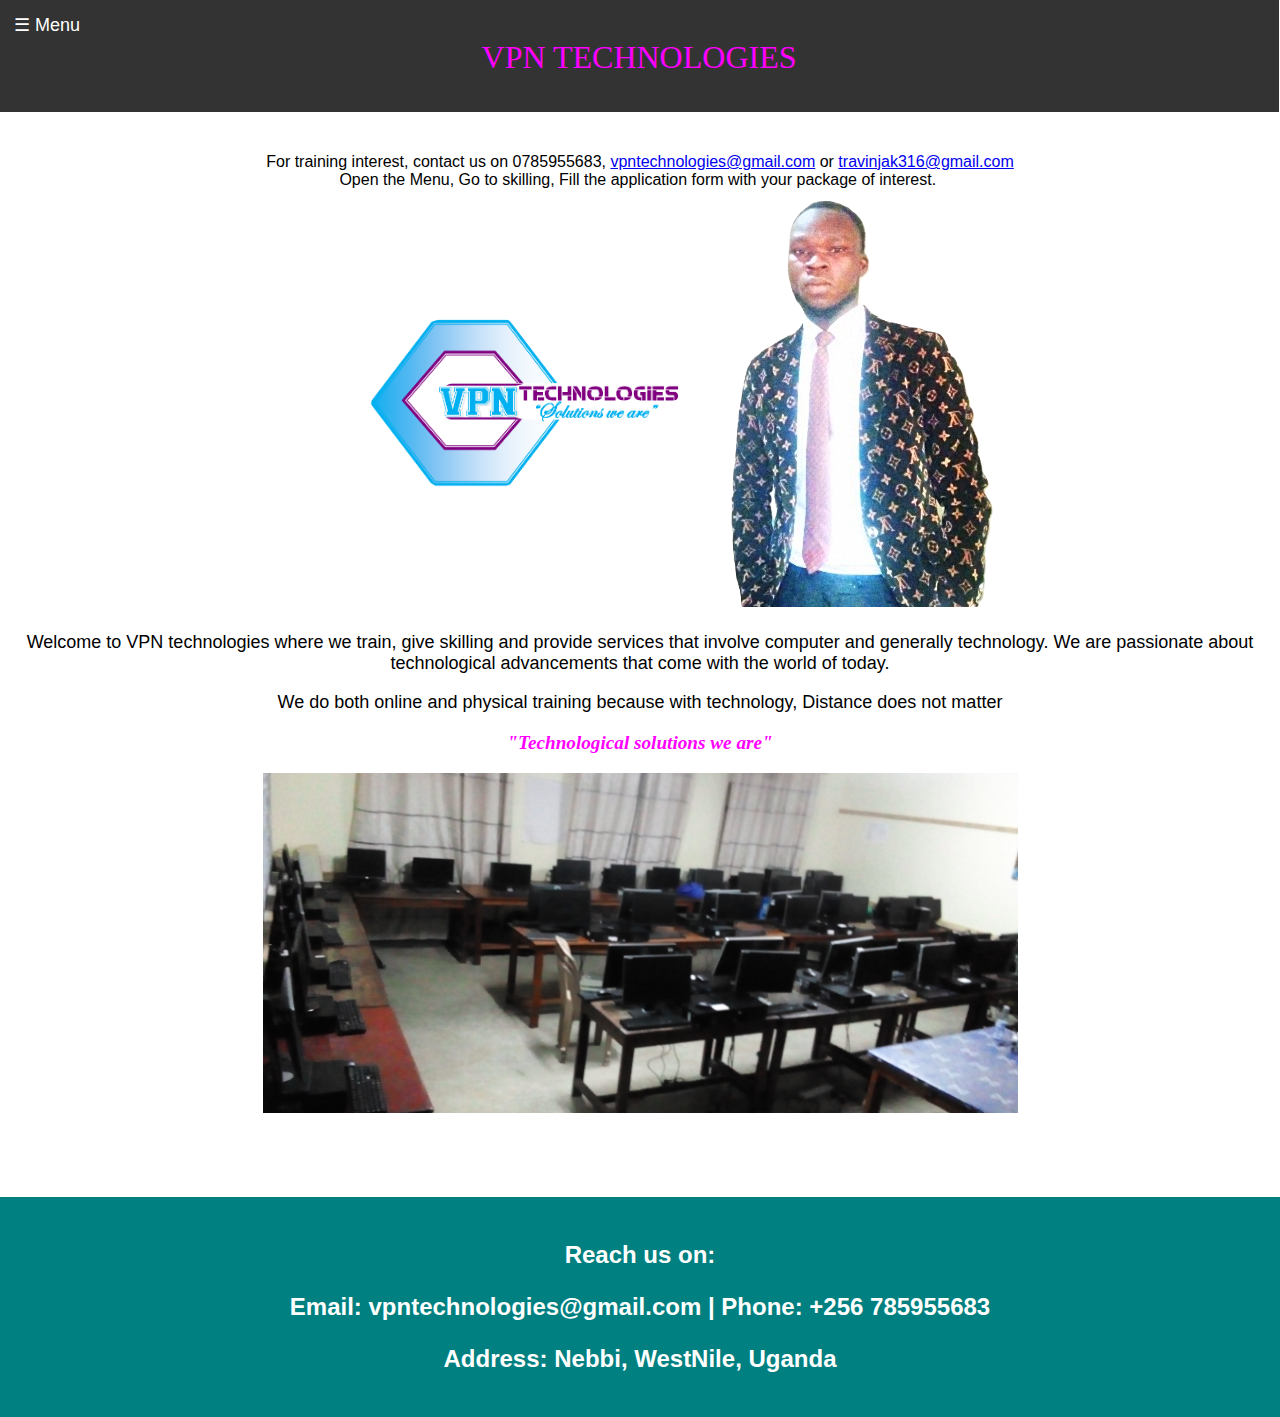
<file: index.html>
<!DOCTYPE html>
<html lang="en">
<head>
<meta charset="UTF-8">
<meta name="viewport" content="width=device-width, initial-scale=1.0">
<title>Business Home Page</title>
<style>
    body { margin:0; font-family: Arial, sans-serif; }
    .navbar {
        background:#333; color:white; padding:15px; position:relative;
    }
    .menu-btn {
        cursor:pointer; font-size:18px; color:white;
    }
    .dropdown {
        display:none; background:#444; position:absolute; top:50px; left:15px; padding:10px; border-radius:5px;
    }
    .dropdown a {
        display:block; color:white; padding:8px 0; text-decoration:none;
    }
    .dropdown a:hover { background:#555; }
    .center {
        text-align:center; padding:40px 20px;
    }
    .logo {
        width:120px; height:auto; margin-bottom:10px;
    }
    .images { display:flex; justify-content:center; gap:20px; margin:30px 0; flex-wrap:wrap; }
    .images img { width:250px; height:150px; object-fit:cover; border-radius:10px; }
    footer {
	background: #333;
	color: white;
	text-align: center;
	padding: 20px;
	margin-top: 40px;
	background-color: #008080;
	font-size: x-large;
	font-style: inherit;
	font-weight: bolder;
}
.auto-style2 {
	font-family: "Kristen ITC";
	font-size: larger;
	color: #FF00FF;
}
.auto-style3 {
	font-family: Arial;
}
.auto-style4 {
	font-size: large;
}
.auto-style5 {
	border-color: #808080;
	border-width: 0;
}
.auto-style6 {
	text-align: left;
}
.auto-style7 {
	text-align: right;
}
.auto-style8 {
	background: #333;
	color: white;
	padding: 15px;
	position: relative;
	text-align: left;
}
.auto-style9 {
	text-align: center;
	font-family: Forresten;
	color: #FF00FF;
	font-size: xx-large;
}
</style>
<script>
    function toggleMenu() {
        var drop = document.getElementById("dropdown");
        drop.style.display = drop.style.display === "block" ? "none" : "block";
    }
</script>
</head>
<body style="background-color: #FFFFFF">

<div class="auto-style8" style="left: -1px; top: -1px">
    <span class="menu-btn" onclick="toggleMenu()">☰ Menu</span>
    <div id="dropdown" class="dropdown">
        <a href="index.html">Home and back to Dashboard</a>
        <a href="services.html">Few of our Services</a>
        <a href="goals.html">Our Goals</a>
        <a href="skilling.html">Apply for Trainings/Skilling</a>
    </div>
	<br>
	<table style="width: 100%">
		<tr>
			<td class="auto-style9">VPN TECHNOLOGIES</td>
		</tr>
	</table>
	<br>
</div>

<div class="center">
    For training interest, contact us on 0785955683,
	<a href="mailto:vpntechnologies@gmail.com">vpntechnologies@gmail.com</a> or
	<a href="mailto:travinjak316@gmail.com">travinjak316@gmail.com</a><br>Open 
	the Menu, Go to skilling, Fill the application form with your package of 
	interest.&nbsp;<table class="auto-style5" style="width: 100%">
		<tr>
			<td class="auto-style7">
    <img alt="" height="190" src="logo.PNG" width="366"></td>
			<td class="auto-style6">
			<img alt="" height="415" src="ceo.png" width="280">&nbsp;</td>
		</tr>
	</table>
    <p class="auto-style4"><span class="auto-style3">Welcome to VPN technologies 
	where we train, give skilling and provide services that involve computer and 
	generally technology. We are passionate about technological advancements that 
	come with the world of today.</p>
	<p class="auto-style4">We do both online and physical training because with 
	technology, Distance does not matter</span></p>
	<p class="auto-style2"><em><strong>&quot;Technological solutions we are&quot;</strong></em></p>
	<img alt="" src="IMG_20251113_193525_646.jpg" style="width: 755px; height: 340px"></div>

<footer>
    <p>Reach us on:</p>
    <p>Email: vpntechnologies@gmail.com | Phone: +256 785955683</p>
    <p>Address: Nebbi, WestNile, Uganda</p>
</footer>

</body>
</html>
</file>
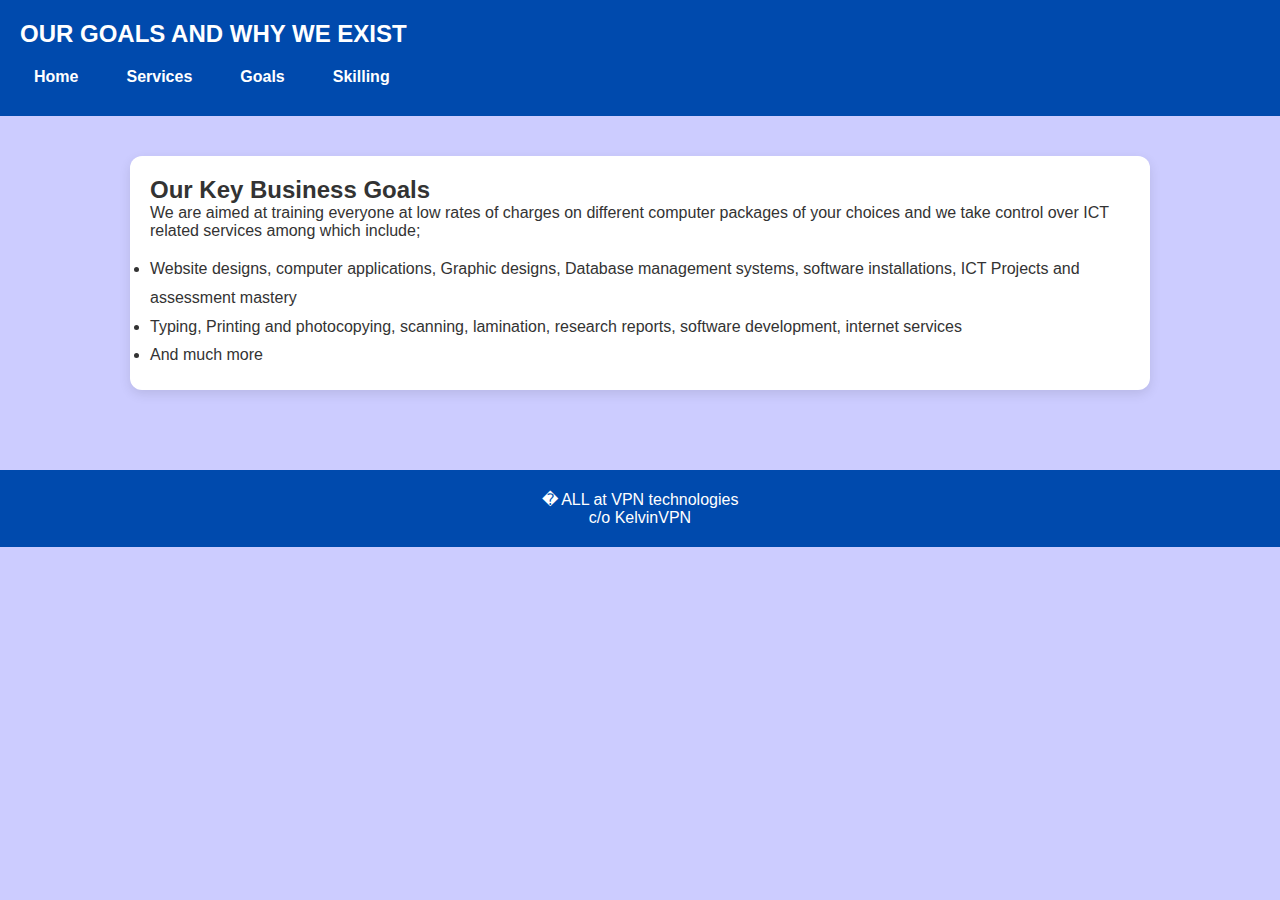
<file: goals.html>
<!DOCTYPE html>
<html>
<head>
<title>Goals</title>
<link rel="stylesheet" href="style.css">
<style type="text/css">
</style>
</head>
<body style="background-color: #CCCCFF">

<header>
<h2>OUR GOALS AND WHY WE EXIST</h2>
<nav>
<a href="index.html">Home</a>
<a href="services.html">Services</a>
<a href="goals.html">Goals</a>
<a href="skilling.html">Skilling</a>
</nav>
</header>

<div class="container">
<div class="card">
<h2>Our Key Business Goals</h2>
<p>We are aimed at training everyone at low rates of charges on different 
computer packages of your choices and we take control over ICT related services 
among which include;</p>
<ul style="margin-top:15px; line-height:1.8;">
<li>Website designs, computer applications, Graphic designs, Database management 
systems, software installations, ICT Projects and assessment mastery</li>
<li>Typing, Printing and photocopying, scanning, lamination, research reports, 
software development, internet services</li>
<li>And much more</li>
</ul>
</div>
</div>

<footer>
	� ALL at VPN technologies<br>c/o KelvinVPN</footer>

</body>
</html>
</file>
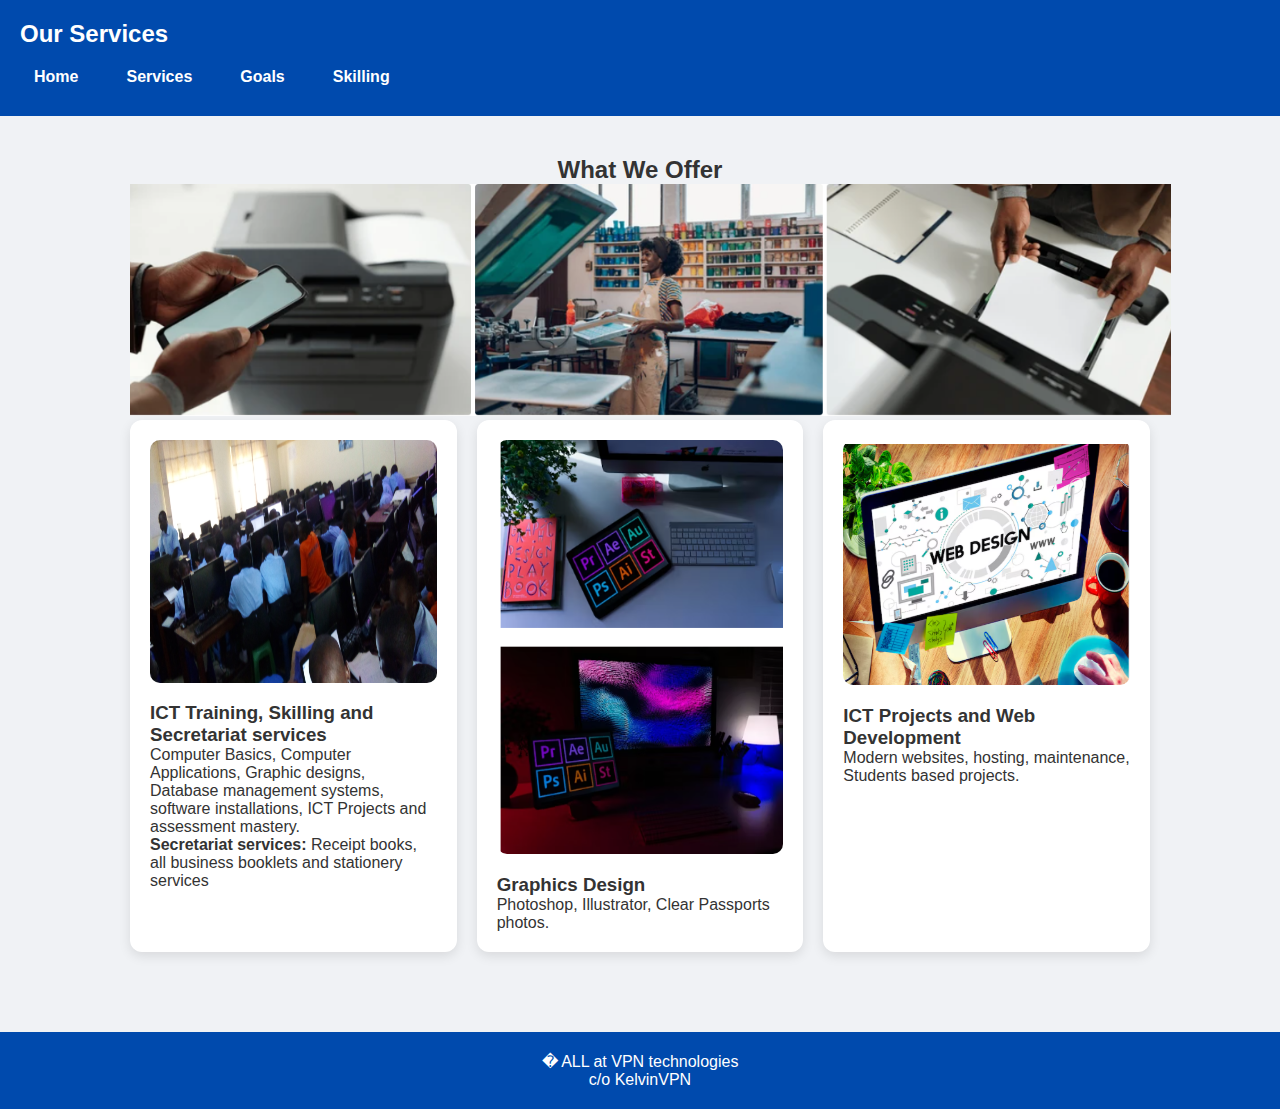
<file: services.html>
<!DOCTYPE html>
<html>
<head>
<title>Services</title>
<link rel="stylesheet" href="style.css">
<style type="text/css">
.auto-style1 {
	margin-bottom: 0;
}
.auto-style2 {
	text-align: center;
}
.auto-style3 {
	margin-left: 0;
}
</style>
</head>
<body>

<header>
<h2>Our Services</h2>
<nav>
<a href="index.html">Home</a>
<a href="services.html">Services</a>
<a href="goals.html">Goals</a>
<a href="skilling.html">Skilling</a>
</nav>
</header>

<div class="container">
<h2 class="auto-style2">What We Offer</h2>
	<p class="auto-style2">
	<img alt="" class="auto-style3" height="232" src="printing.PNG" style="width: 1041px"></p>
<div class="card-grid">
<div class="card">
	<img alt="" class="auto-style1" height="243" src="IMG_20251113_094047_740.jpg" width="571"><h3>ICT Training, 
	Skilling and Secretariat services</h3>
	<p>Computer Basics, Computer Applications,
	<span style="color: rgb(51, 51, 51); font-family: &quot;Segoe UI&quot;, sans-serif; font-size: medium; font-style: normal; font-variant-ligatures: normal; font-variant-caps: normal; font-weight: 400; letter-spacing: normal; orphans: 2; text-align: start; text-indent: 0px; text-transform: none; widows: 2; word-spacing: 0px; -webkit-text-stroke-width: 0px; white-space: normal; background-color: rgb(255, 255, 255); text-decoration-thickness: initial; text-decoration-style: initial; text-decoration-color: initial; display: inline !important; float: none;">
	Graphic designs, Database management systems, software installations, ICT 
	Projects and assessment mastery.</span></p>
	<p><strong>Secretariat services: </strong>Receipt books, all business 
	booklets and stationery services</p></div>
<div class="card"><h3><img alt="" height="414" src="graphics.PNG" width="326">Graphics Design</h3><p>Photoshop, Illustrator, 
	Clear Passports photos.</p></div>
<div class="card"><h3><img alt="" height="245" src="web.PNG" width="579">ICT 
	Projects and Web Development</h3><p>Modern websites, hosting, maintenance, 
	Students based projects.</p>
	</div>
</div>
</div>

<footer>
	� ALL at VPN technologies<br>c/o KelvinVPN</footer>

</body>
</html>
</file>
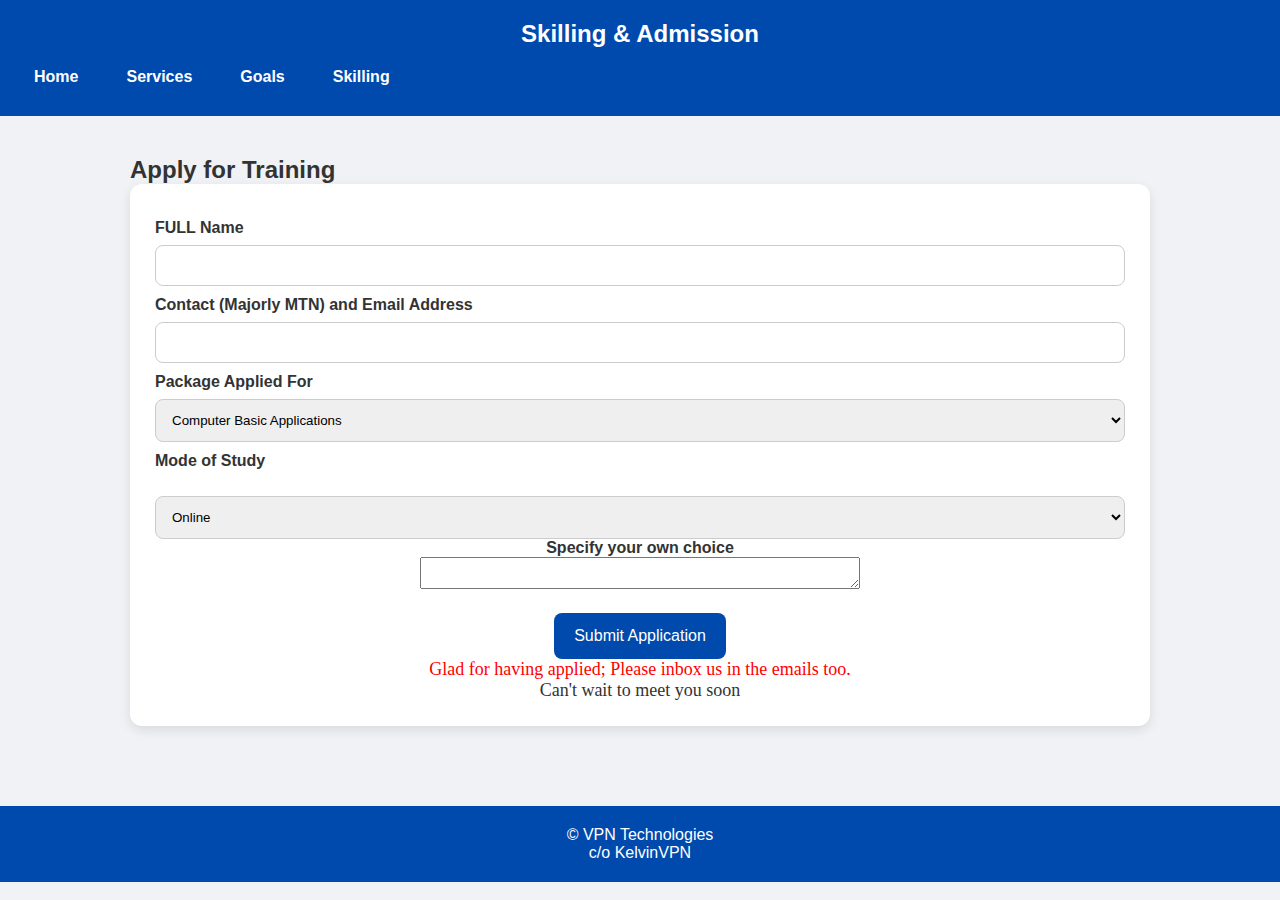
<file: skilling.html>
﻿
<!DOCTYPE html>
<html>
<head>
<title>Skilling & Admission</title>
<link rel="stylesheet" href="style.css">
<style type="text/css">
.auto-style1 {
	text-align: center;
}
.auto-style2 {
	font-family: "Chicago Athletic";
	font-size: large;
}
.auto-style3 {
	font-family: "Chicago Athletic";
	color: #FF0000;
	font-size: large;
}
</style>
</head>
<body>

<header>
<h2 class="auto-style1">Skilling & Admission</h2>
<nav class="auto-style1">
<a href="index.html">Home</a>
<a href="services.html">Services</a>
<a href="goals.html">Goals</a>
<a href="skilling.html">Skilling</a>
</nav>
</header>

<div class="container">
<h2>Apply for Training</h2>

<form action="mailto:travinjak316@gmail.com" method="post" enctype="text/plain">
<label>FULL Name</label>
<input type="text" name="name" required>

<label>Contact (Majorly MTN) and Email Address</label>
<input type="text" name="contact" required>

<label>Package Applied For</label>
<select name="package">
<option>Computer Basic Applications</option>
<option>Graphics Design</option>
<option>Web Development, hosting and Maintenance</option>
<option>ICT Assessment Mastery</option>
<option>Software Maintenance</option>
</select>

<label style="width: 753px">Mode of Study</label><div class="auto-style1">
&nbsp;<select name="mode">
<option>Online</option>
<option>Physical</option>
</select><br><strong>Specify your own choice</strong><br>
		<textarea name="PACKAGE OF YOUR OWN" rows="2" style="width: 440px"></textarea><br>

<button type="submit">Submit Application</button>
		<br><span class="auto-style3">Glad for having applied; Please inbox us 
		in the emails too.</span><br class="auto-style2">
		<span class="auto-style2">Can't wait to meet you soon</span></div>
</form>

</div>

<footer>
	© VPN Technologies<br>c/o KelvinVPN</footer>

</body>
</html>
</file>
<file: style.css>
*{margin:0;padding:0;box-sizing:border-box;font-family:'Segoe UI',sans-serif;}
body{background:#f0f2f5;color:#333;}
header{background:#004aad;padding:20px;position:sticky;top:0;z-index:10;}
header h2{color:#fff;margin-bottom:10px;}
nav{display:flex;gap:20px;}
nav a{color:#fff;text-decoration:none;font-weight:600;padding:10px 14px;border-radius:6px;transition:0.3s;}
nav a:hover{background:#00337a;}
.hero{height:350px;background:url('images/hero.jpg') center/cover no-repeat;display:flex;align-items:center;justify-content:center;color:white;text-shadow:0 3px 10px rgba(0,0,0,0.6);}
.hero h1{font-size:48px;}
.container{padding:40px;max-width:1100px;margin:auto;}
.card-grid{display:grid;grid-template-columns:repeat(auto-fit,minmax(280px,1fr));gap:20px;}
.card{background:white;border-radius:12px;box-shadow:0 4px 12px rgba(0,0,0,0.1);padding:20px;transition:0.3s;}
.card:hover{transform:translateY(-8px);}
.card img{width:100%;border-radius:10px;margin-bottom:15px;}
form{background:white;padding:25px;border-radius:12px;box-shadow:0 4px 12px rgba(0,0,0,0.1);}
form label{font-weight:bold;margin-top:10px;display:block;}
form input, form select{width:100%;padding:12px;margin-top:8px;border-radius:8px;border:1px solid #ccc;}
button{background:#004aad;color:white;border:none;padding:14px 20px;border-radius:8px;margin-top:20px;font-size:16px;cursor:pointer;transition:0.3s;}
button:hover{background:#00337a;}
footer{background:#004aad;color:white;padding:20px;margin-top:40px;text-align:center;}
</file>
